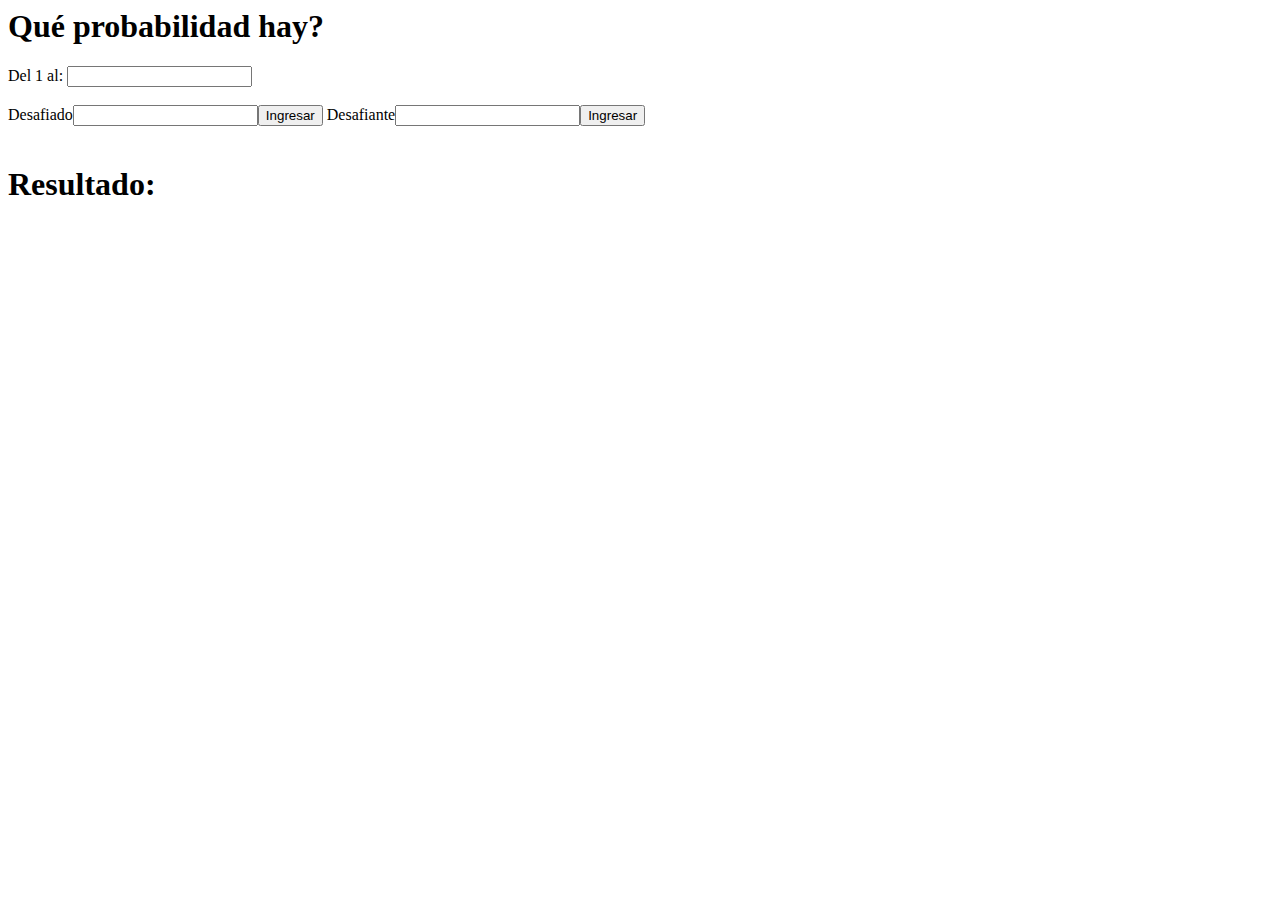
<file: Index.html>
<html lang="es">
<head>
    <meta charset="UTF-8">
    <meta name="viewport" content="width=device-width, initial-scale=1.0">
    <link rel="stylesheet" href="../Styles/Styles.css">
    <title>Qué probabilidad hay?</title>
</head>
<body>
    <div>
        <h1>Qué probabilidad hay?</h1>
    </div>
    <div>
        <label>Del 1 al: <input id="NumeroMax"></label>
    </div>
    <br>
    <div>
        <label id="lblDesafiado">Desafiado</h3><input id="Desafiado"></label><button id="btnDesafiado">Ingresar</button>
        <label id="lblDesafiante">Desafiante</h3><input id="Desafiante"></label><button id="btnDesafiante">Ingresar</button>
    </div>
    <br>
    <div>
        <button id="Jugar" class="Oculto">Ida</button>
    </div>
    <div>
        <h1 id="Resultado">Resultado:</h1>
    </div>
</body>
<script src="../Scripts/QueProbabilidadHay.js"></script>
</html>
</file>
<file: Styles/Styles.css>
.Oculto{
    display: none;
}

.Visible{
    display: inline-block;
}
</file>
